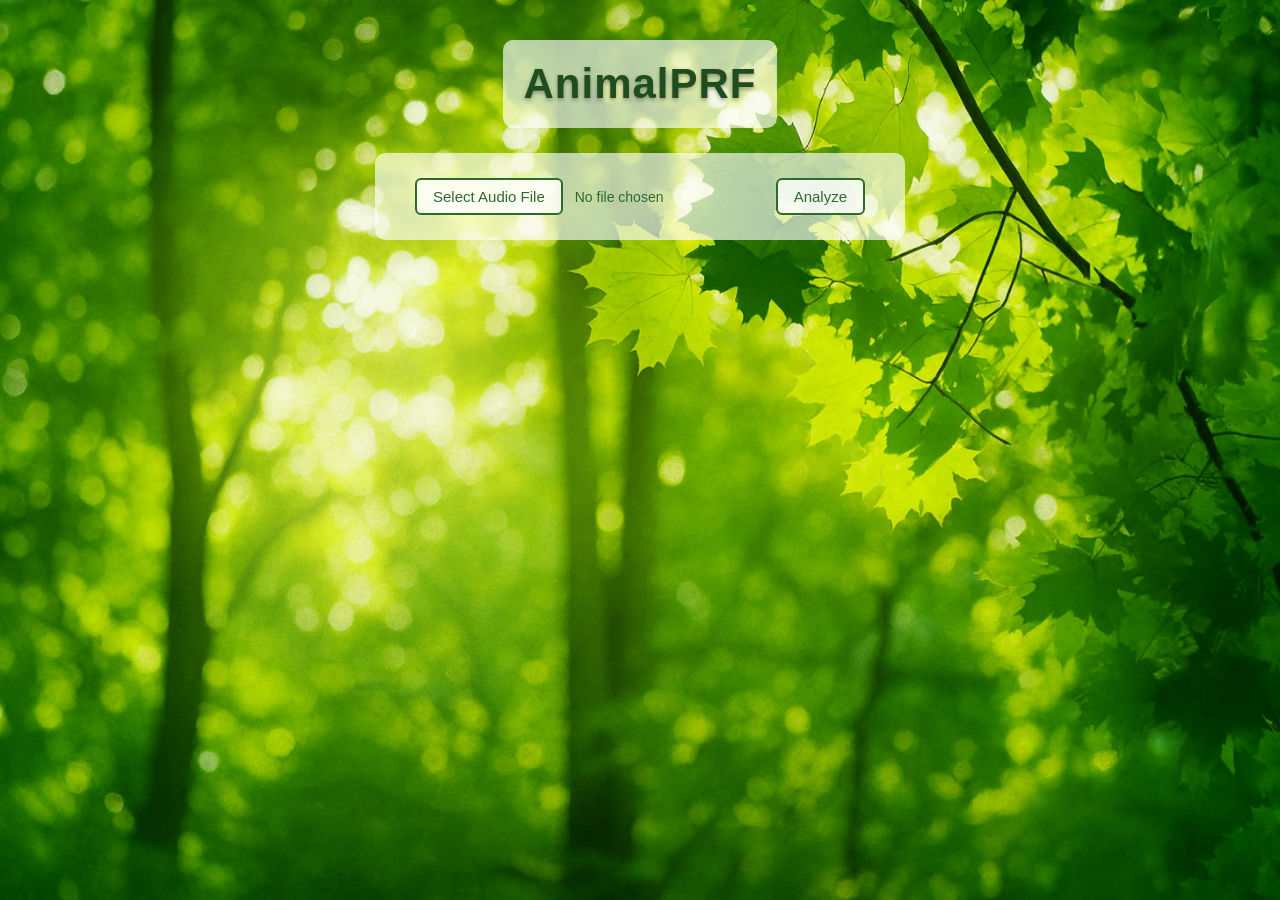
<file: templates/upload.html>
<!DOCTYPE html>
<html>
  <head>
    <title>AnimalPRF - Upload</title>
    <link rel="stylesheet" href="/static/styles.css" />
  </head>
  <body>
    <div class="title-container">
      <h1 class="page-title">AnimalPRF</h1>
      <form class="upload-form" id="uploadForm">
        <div class="file-upload-wrapper">
          <input type="file" id="fileInput" name="file" required />

          <button type="button" id="customFileButton">Select Audio File</button>
          <span id="fileNameLabel">No file chosen</span>
        </div>

        <button type="submit" id="analyzeButton">Analyze</button>
      </form>

      <br /><br />

      <div id="progressContainer" style="display: none">
        <h2 id="mainStatus">Analyzing Audio…</h2>

        <div class="progress-block">
          <div class="bar"><div id="main-bar" class="bar-fill"></div></div>
        </div>

        <div id="hourglass" class="hourglass-container" style="display: none">
          <div class="hourglass">
            <div class="hourglass-stand"></div>
            <div class="hourglass-sand"></div>
            <div class="hourglass-stream"></div>
          </div>
        </div>
      </div>

      <script src="/static/progress.js"></script>
    </div>
  </body>
</html>
</file>
<file: static/styles.css>
/* Full-page forest background */
body {
  background-size: cover !important;
  background: #fafafa;
  background: url("/static/images/green-leaves-maple-tree-branches-blurred.png")
    no-repeat center center fixed;
  font-family: Arial, sans-serif;
  margin: 0;
  padding: 0;
  padding: 15px;
}

body::before {
  content: "";
  height: 100%;
  left: 0;
  pointer-events: none;
  position: fixed;
  top: 0;
  width: 100%;
  z-index: -1;
}

h1.page-title {
  background: rgba(255, 255, 255, 0.65);
  border-radius: 10px;
  color: #1f4d1f;
  font-size: 42px;
  font-weight: 700;
  letter-spacing: 1px;
  margin-bottom: 25px;
  margin-top: 25px;
  padding: 20px;
  text-shadow: 0px 2px 4px rgba(0, 0, 0, 0.35);
}

p.page-description {
  background: rgba(255, 255, 255, 0.65);
  border-radius: 10px;
  color: #1f4d1f;
  margin-bottom: 25px;
  margin-top: 25px;
  padding: 20px;
}

.title-container {
  align-items: center;
  display: flex;
  flex-direction: column;
}

.progress-block {
  margin-bottom: 20px;
}

.bar {
  background: #ddd;
  border-radius: 10px;
  height: 20px;
  margin-top: 5px;
  overflow: hidden;
  width: 100%;
}

.bar-fill {
  background: linear-gradient(to right, #4caf50, #2e7d32);
  height: 100%;
  transition: width 0.25s ease-in-out;
  width: 0%;
}

.upload-form {
  align-items: center;
  background: rgba(255, 255, 255, 0.65);
  border-radius: 10px;
  display: flex;
  flex-direction: row;
  justify-content: space-between;
  padding: 25px 40px;
  width: 450px;
}

/* Match results page to upload styling */
.result-card {
  backdrop-filter: blur(10px);
  background: rgba(255, 255, 255, 0.65);
  padding: 25px 40px;
  margin: auto;
  width: 600px;
  border-radius: 12px;
  box-shadow: 0px 4px 16px rgba(0, 0, 0, 0.25);
}

.result-image {
  max-width: 100%;
  border-radius: 10px;
  display: block;
  margin: 15px auto;
}

.confidence {
  font-size: 0.6em;
  color: #2d6a2d;
  margin-left: 8px;
}

.back-link {
  display: inline-block;
  margin-top: 20px;
  color: #2d6a2d;
  text-decoration: none;
  font-weight: bold;
  border: 2px solid #2d6a2d;
  padding: 8px 12px;
  border-radius: 6px;
  transition: 0.2s;
}

.back-link:hover {
  background: #2d6a2d;
  color: white;
}

/* Hide the native input completely */
#fileInput {
  display: none;
}

/* Wrap container */
.file-upload-wrapper {
  align-items: center;
  display: flex;
  gap: 12px;
}

/* Custom file button */
#customFileButton,
#analyzeButton {
  background-color: #ffffffcc;
  border-radius: 6px;
  border: 2px solid #2d6a2d;
  color: #2d6a2d;
  cursor: pointer;
  font-size: 15px;
  padding: 8px 16px;
  transition: 0.2s ease-in-out;
}

#customFileButton:hover,
#analyzeButton:hover {
  background-color: #2d6a2d;
  color: white;
}

/* File name label */
#fileNameLabel {
  color: #2d6a2d;
  font-size: 14px;
}

/* ---------------------------
   LOADING STATUS TEXT
-----------------------------*/

#mainStatus {
  font-size: 26px;
  font-weight: 700;
  color: #1f4d1f;
  text-align: center;
  margin-top: 30px;
  margin-bottom: 15px;

  text-shadow: 0px 1px 3px rgba(0, 0, 0, 0.35);

  animation: fadeIn 0.3s ease-in-out;
}

/* ---------------------------
   LOADING BAR AREA
-----------------------------*/

#progressContainer {
  border-radius: 10px;
  padding: 40px;
  background: rgba(255, 255, 255, 0.6);
  margin-top: 20px;
  margin: 0 auto;
  width: 600px;
}

.progress-block {
  display: flex;
  flex-direction: column;
  align-items: center;
}

.bar {
  background: rgba(255, 255, 255, 0.6);
  border-radius: 20px;
  width: 100%;
  height: 22px;
  overflow: hidden;
  box-shadow: inset 0px 2px 6px rgba(0, 0, 0, 0.25);
}

.bar-fill {
  background: linear-gradient(to right, #4caf50, #2e7d32);
  height: 100%;
  width: 0%;
  border-radius: 20px;
  transition: width 0.4s ease-out;
}

#hourglass {
  display: none;
  margin-top: 20px;
  opacity: 0.6;
}

/* Smooth fade animation */
@keyframes fadeIn {
  from {
    opacity: 0;
    transform: translateY(10px);
  }
  to {
    opacity: 1;
    transform: translateY(0);
  }
}

/* ---------------------------
   HOURGLASS LOADER
---------------------------- */

@keyframes hourglass-spin {
  0% {
    transform: rotate(0deg);
  }
  10% {
    transform: rotate(180deg);
  }
  50% {
    transform: rotate(180deg);
  }
  60% {
    transform: rotate(360deg);
  }
  100% {
    transform: rotate(360deg);
  }
}
@keyframes hourglass-sand {
  0% {
    background-position: 0 25px;
  }
  50% {
    background-position: 0 0;
  }
  100% {
    background-position: 0 -25px;
  }
}
@keyframes hourglass-stream {
  0% {
    top: 29px;
    opacity: 0;
  }
  10% {
    opacity: 1;
  }
  49.9% {
    top: 29px;
    opacity: 1;
  }
  50% {
    top: 2px;
    opacity: 0;
  }
  60% {
    opacity: 1;
  }
  100% {
    top: 2px;
    opacity: 1;
  }
}

/* WebKit */

@-webkit-keyframes hourglass-spin {
  0% {
    -webkit-transform: rotate(0deg);
  }
  10% {
    -webkit-transform: rotate(180deg);
  }
  50% {
    -webkit-transform: rotate(180deg);
  }
  60% {
    -webkit-transform: rotate(360deg);
  }
  100% {
    -webkit-transform: rotate(360deg);
  }
}
@-webkit-keyframes hourglass-sand {
  0% {
    background-position: 0 25px;
  }
  50% {
    background-position: 0 0;
  }
  100% {
    background-position: 0 -25px;
  }
}
@-webkit-keyframes hourglass-stream {
  0% {
    top: 29px;
    opacity: 0;
  }
  10% {
    opacity: 1;
  }
  49.9% {
    top: 29px;
    opacity: 1;
  }
  50% {
    top: 2px;
    opacity: 0;
  }
  60% {
    opacity: 1;
  }
  100% {
    top: 2px;
    opacity: 1;
  }
}

/* All other browsers */

.hourglass {
  -webkit-animation: hourglass-spin 8s ease-in-out 4s infinite;
  animation: hourglass-spin 8s ease-in-out 4s infinite;
  height: 56px;
  margin-bottom: 15px;
  position: relative;
  width: 28px;
}

.hourglass::before,
.hourglass::after {
  background: #000;
  border-top-left-radius: 15px 25px;
  border-top-right-radius: 15px 25px;
  border: 2px solid #000;
  bottom: 0;
  content: "";
  height: 25px;
  left: 0;
  position: absolute;
  width: 24px;
}

.hourglass::before {
  -webkit-transform: rotate(180deg);
  top: 0;
  transform: rotate(180deg);
}

.hourglass .hourglass-stand::after,
.hourglass .hourglass-stand::before {
  background: #000;
  bottom: 0;
  content: "";
  height: 5px;
  left: -4px;
  position: absolute;
  width: 36px;
  z-index: 3;
}

.hourglass .hourglass-stand::before {
  top: 0;
}

.hourglass .hourglass-sand::before,
.hourglass .hourglass-sand::after {
  -webkit-animation: hourglass-sand 8s ease-in-out 0s infinite;
  animation: hourglass-sand 8s ease-in-out 0s infinite;
  background-size: 30px 50px;
  background: linear-gradient(#000 0%, #fff 50%, #fff 50%, #ddd 100%);
  border-top-left-radius: 13px 23px;
  border-top-right-radius: 13px 23px;
  bottom: 2px;
  content: "";
  height: 25px;
  left: 2px;
  position: absolute;
  width: 24px;
  z-index: 2;
}

.hourglass .hourglass-sand::before {
  -webkit-animation-delay: -4s;
  -webkit-transform: rotate(180deg);
  animation-delay: -4s;
  top: 2px;
  transform: rotate(180deg);
}

.hourglass .hourglass-stream {
  -webkit-animation: hourglass-stream 8s linear 0.6s infinite;
  animation: hourglass-stream 8s linear 0.6s infinite;
  background: #000;
  height: 25px;
  left: 13px;
  opacity: 0;
  position: absolute;
  width: 2px;
  z-index: 2;
}
.hourglass-container {
  margin-left: 210px;
  opacity: 0.5;
  transform-origin: left center;
  transform: scale(0.75);
  width: 10px;
}
</file>
